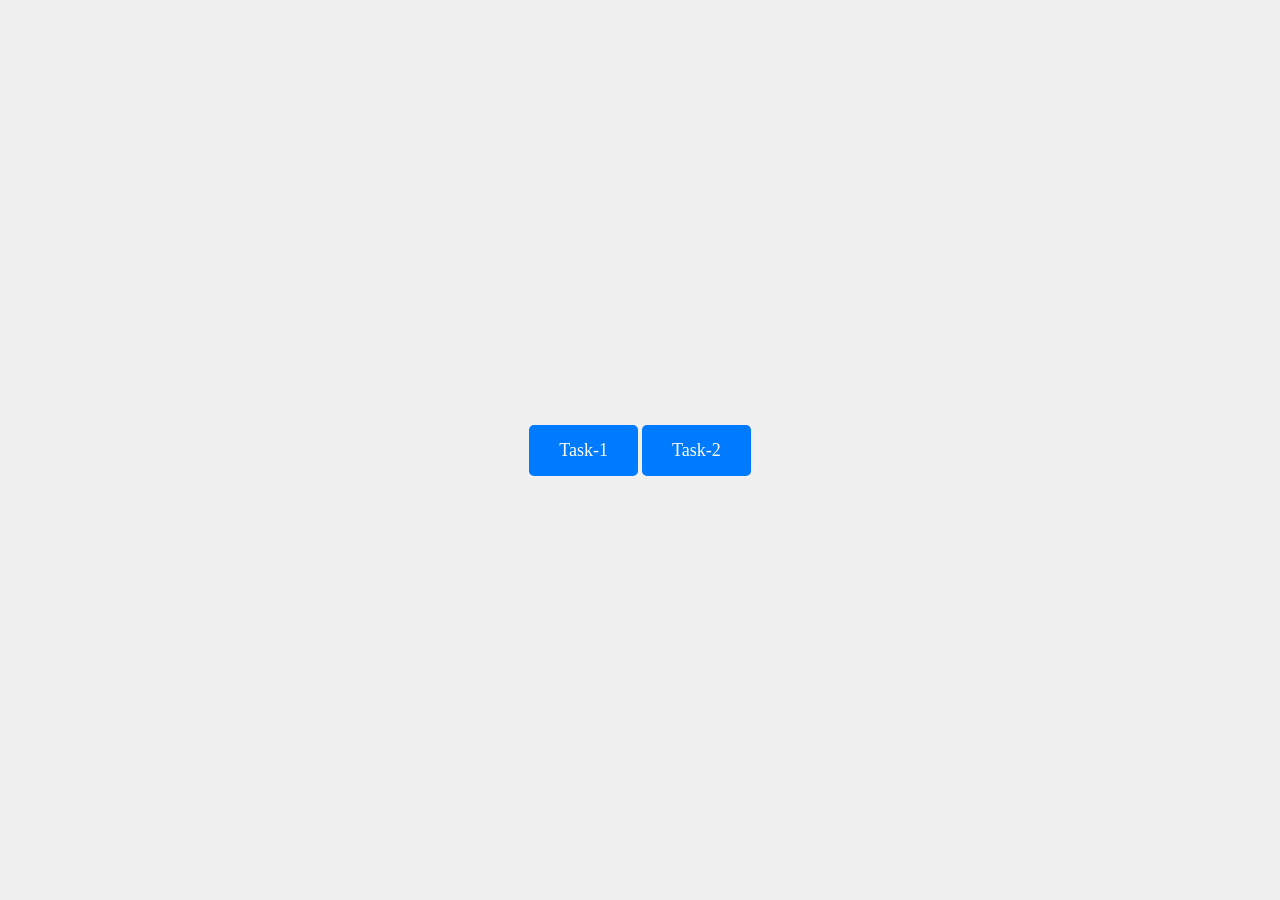
<file: src/index.html>
<!DOCTYPE html>
<html lang="en">
  <head>
    <meta charset="UTF-8" />
    <meta name="viewport" content="width=device-width, initial-scale=1.0" />
    <link rel="stylesheet" href="./css/styles.css" />
    <title>goit-js-hw-09</title>
  </head>
  <body>
    <div class="tasks">
      <a href="./gallery.html">Task-1</a>
      <a href="./form.html">Task-2</a>
    </div>
  </body>
</html>
</file>
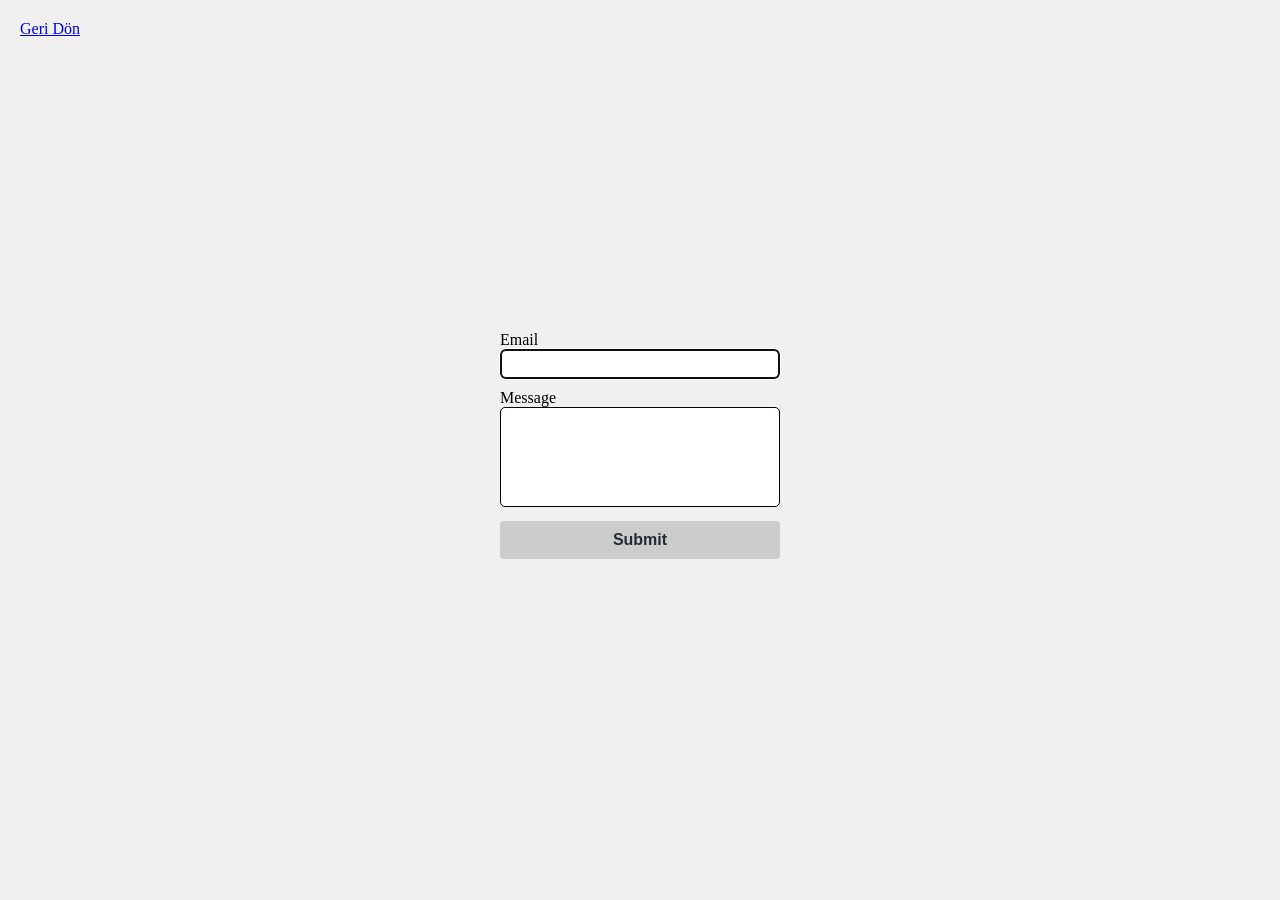
<file: src/form.html>
<!DOCTYPE html>
<html lang="en">
<head>
  <meta charset="UTF-8">
  <meta name="viewport" content="width=device-width, initial-scale=1.0">
  <link rel="stylesheet" href="./css/form.css">
  <title>Form</title>
</head>
<body>
  <a class="geri-don" href="./index.html">Geri Dön</a>
  <form class="feedback-form" autocomplete="off">
    <label>
      Email
      <input class="input" type="email" name="email" autofocus />
    </label>
    <label>
      Message
      <textarea class="input text" name="message" rows="8"></textarea>
    </label>
    <button class="btn" type="submit">Submit</button>
  </form>
  
</body>
<script type="module" src="./js/form.js" defer></script>
</html>
</file>
<file: src/css/styles.css>
body {
    display: flex;
    justify-content: center;
    align-items: center;
    height: 100vh;
    margin: 0;
    background-color: #f0f0f0;
}

ul {
    list-style-type: none;
    padding: 0;
}

li {
    margin: 10px;
}

a {
    display: inline-block;
    padding: 15px 30px;
    font-size: 18px;
    text-decoration: none;
    color: white;
    background-color: #007bff;
    border-radius: 5px;
    transition: background-color 0.3s;
}

a:hover {
    background-color: #0056b3;
}
</file>
<file: src/css/form.css>
* {
    margin: 0;
    padding: 0;
    box-sizing: border-box;
}

body {
    display: flex;
    justify-content: center;
    align-items: center;
    height: 100vh;
    margin: 0;
    background-color: #f0f0f0;
}

.feedback-form {
    display: flex;
    flex-direction: column;
    gap: 10px;
    width: 300px;
    margin: auto;
    padding: 10px;
}

.input {
    width: 100%;
    height: 30px;
    border: 1px solid #000;
    border-radius: 5px;
    padding: 5px;
}

.text {
    height: 100px;
    resize: none;
}

.btn {
    width: 100%;
    border: none;
    border-radius: 4px;
    color: #252c37;
    font-size: 16px;
    font-weight: 600;
    background-color: #ccc;
    margin-bottom: 10px;
    padding: 10px;
    cursor: pointer;
    transition: background-color 0.3s ease;
}

.btn:hover,
.btn:focus {
    background-color: #ddd;
}

.geri-don {
    position: absolute;
    top: 0;
    left: 0;
    margin: 20px;
}
</file>
